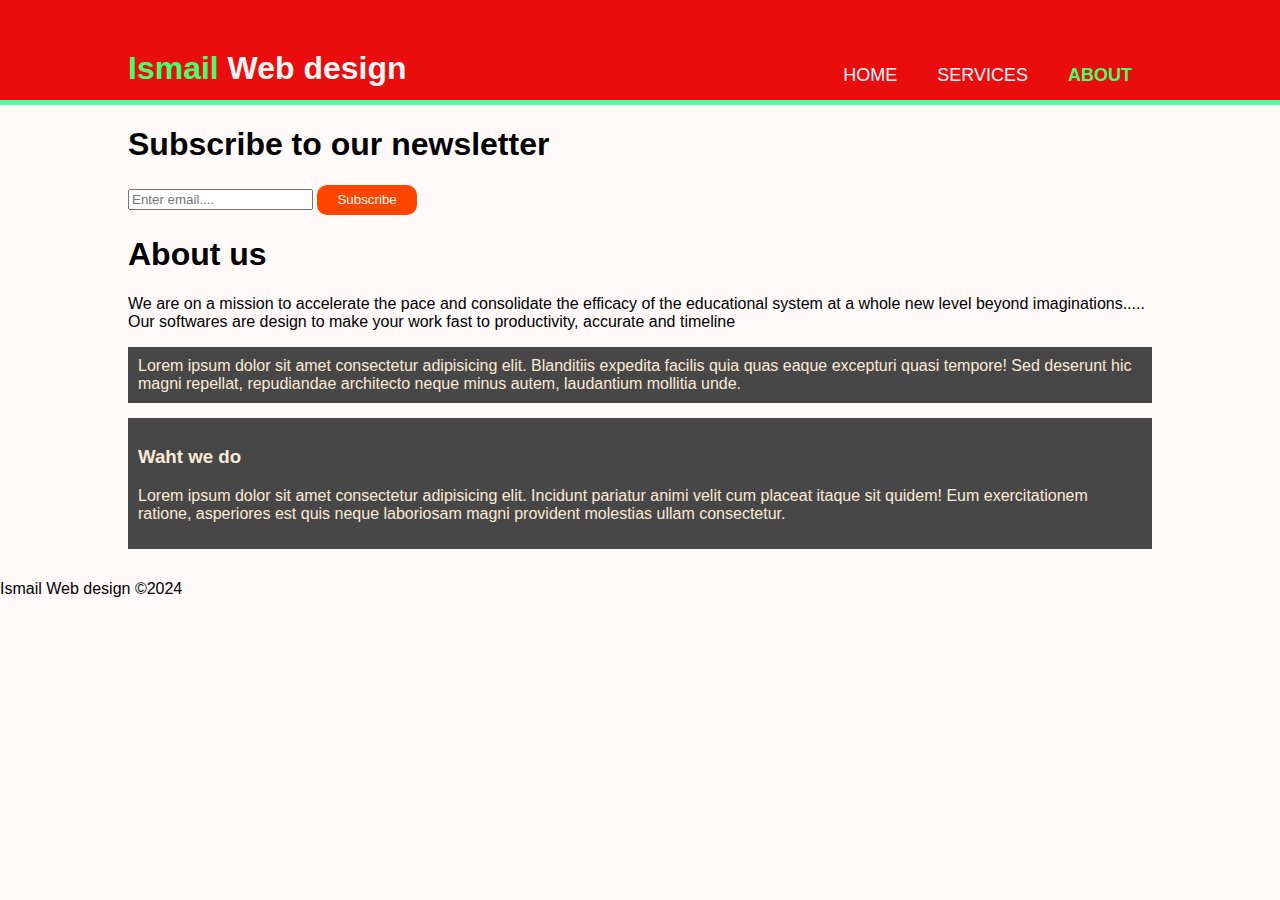
<file: about.html>
<!DOCTYPE html>
<html lang="en">
<head>
    <meta charset="UTF-8">
    <meta name="viewport" content="width=device-width, initial-scale=1.0">
    <title>about us</title>
    <link rel="stylesheet" href="style.css">
</head>
<body>
    <header>
        <div class="container"> 
            <div id="branding">
                <h1><span class="highlight">Ismail</span> Web design</h1>
            </div>
            <nav>
                <ul>
                    <li><a href="index.html">Home</a></li>
                    <li><a href="services.html">Services</a></li>
                    <li class="current"><a href="about.html">About</a></li>
                </ul>
            </nav>
        </div>
    </header>
    <section id="newsletter">
        <div class="container"> <h1>Subscribe to our newsletter</h1>
        <form action="">
            <input type="email" placeholder="Enter email...." required>
            <button type="submit" class="button_1">Subscribe</button>
        </form></div>
             </section>
             <section id="main">
                <div class="container">
                    <article id="main col">
                        <h1 class="page title"> About us</h1>
                        <p> We are on a mission to accelerate the pace and consolidate the 
                            efficacy of the educational system at a whole new level beyond
                            imaginations..... Our softwares are design to make your work 
                            fast to productivity, accurate and timeline
                        </p>
                        <p class="dark">
                            Lorem ipsum dolor sit amet consectetur adipisicing elit. 
                            Blanditiis expedita facilis quia quas eaque excepturi 
                            quasi tempore! Sed deserunt hic magni repellat, 
                            repudiandae architecto neque minus autem, laudantium mollitia unde.
                        </p>
                    </article>
                    <aside id="sidebar">
                        <div class="dark">
                            <h3> Waht we do</h3>
                            <p> Lorem ipsum dolor sit amet consectetur adipisicing elit. 
                                Incidunt pariatur animi velit cum placeat itaque sit quidem! 
                                Eum exercitationem ratione, asperiores est quis neque 
                                laboriosam magni provident molestias ullam consectetur.</p>
                        </div>
                    </aside>

                </div>
             </section>
             <footer> 
                <p> Ismail Web design &copy;2024</p>
             </footer>
</body>
</html>
</file>
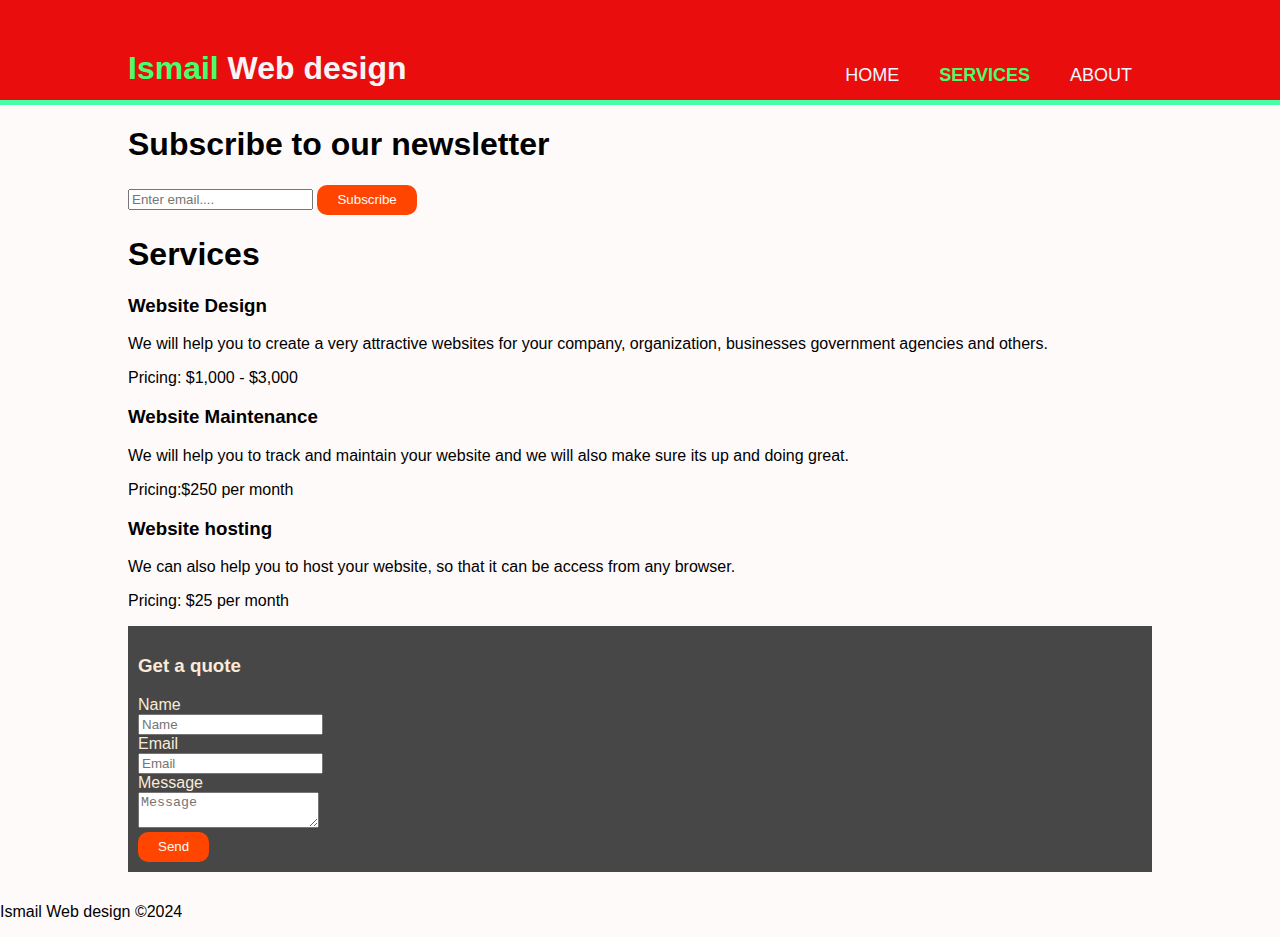
<file: services.html>
<!DOCTYPE html>
<html lang="en">
<head>
    <meta charset="UTF-8">
    <meta name="viewport" content="width=device-width, initial-scale=1.0">
    <title>Services</title>
    <link rel="stylesheet" href="style.css">
</head>
<body>
    <header>
        <div class="container"> 
            <div id="branding">
                <h1><span class="highlight">Ismail</span> Web design</h1>
            </div>
            <nav>
                <ul>
                    <li ><a href="index.html">Home</a></li>
                    <li class="current"><a href="services.html">Services</a></li>
                    <li><a href="about.html">About</a></li>
                </ul>
            </nav>
        </div>
    </header>
    <section id="newsletter">
        <div class="container"> <h1>Subscribe to our newsletter</h1>
        <form action="">
            <input type="email" placeholder="Enter email...." required>
            <button type="submit" class="button_1">Subscribe</button>
        </form></div>
             </section>
             <section id="main">
                <div class="container">
                    <article id="main col">
                        <h1 class="page-title">Services </h1>
                        <ul id="services">
                            <li>
                              <h3>Website Design</h3>
                              <p>
                               We will help you to create a very attractive websites
                               for your company, organization, businesses
                               government agencies and others.
                              </p>
                              <p>Pricing: $1,000 - $3,000</p>
                            </li>
                            <li>
                                <h3>Website Maintenance</h3>
                                <p>We will help you to track and maintain your website
                                    and we will also make sure its up and doing great.
                                </p> 
                                <p> Pricing:$250 per month</p>
                            </li>
                            <li>
                                <h3> Website hosting</h3>
                                <p>We can also help you to host your website, 
                                    so that it can be access from any browser.
                                </p>
                                <p>Pricing: $25 per month</p>

                            </li>
                        </ul>
                    </article>
                    <aside id="sidebar">
                        <div class="dark">
                            <form action="">
                                <h3>Get a quote</h3>
                            <div>
                                <label for="">Name</label><br>
                                <input type="text" placeholder="Name">
                            </div>
                            <div>
                                <label for="">Email</label><br>
                                <input type="email" placeholder="Email">
                            </div>
                            <div>
                                <label for="">Message</label><br>
                                <textarea placeholder="Message"></textarea>
                            </div>
                            <button class="button_1" type="submit">Send</button>
                            </form>
                        </div>
                    </aside>
                </div>
             </section>
             <footer> 
                <p> Ismail Web design &copy;2024</p>
             </footer>
</body>
</html>
</file>
<file: style.css>
body {
    font: 15px;
    font-family: Arial, Helvetica, sans-serif;
    padding: o;
    margin: 0;
    background-color: snow;
}
/* General */
.container {
    width: 80%;
    margin: auto;
    overflow: hidden;
} 
ul {
    margin: 0;
    padding: 0;
}
.button_1{
    height: 30px;
    background: orangered;
    border: 0;
    padding-left: 20px;
    padding-right: 20px;
    color: snow;
    border-radius: 10px;
}
.dark {
    padding: 10px;
    background-color:rgba(0, 0, 0, 0.718);
    color: antiquewhite;
    margin-top: 15px;
    margin-bottom: 15px;
}
header {
    background-color: rgb(234, 13, 13);
    color: whitesmoke;
    padding-top: 50px;
    min-height: 50px;
    border-bottom: rgb(71, 255, 166) 5px solid; 
}
header a {
    color: aliceblue;
    text-decoration: double;
    text-transform: uppercase;
    font-size: large;
}
header li{
    float: left;
    display: inline;
    padding: 0 20px 0 20px;
}
header #branding {
    float: left;
}
header #branding h1{
    margin: 0;
}
header nav{
    float: right;
    padding-top: 15px;
}
header .highlight{
    color: rgb(71, 255, 108);
    font-weight: bolder;
}
header .current a{
    color: rgb(71, 255, 108);
    font-weight: bolder;
}
header a:hover {
    color: blue;
}
</file>
